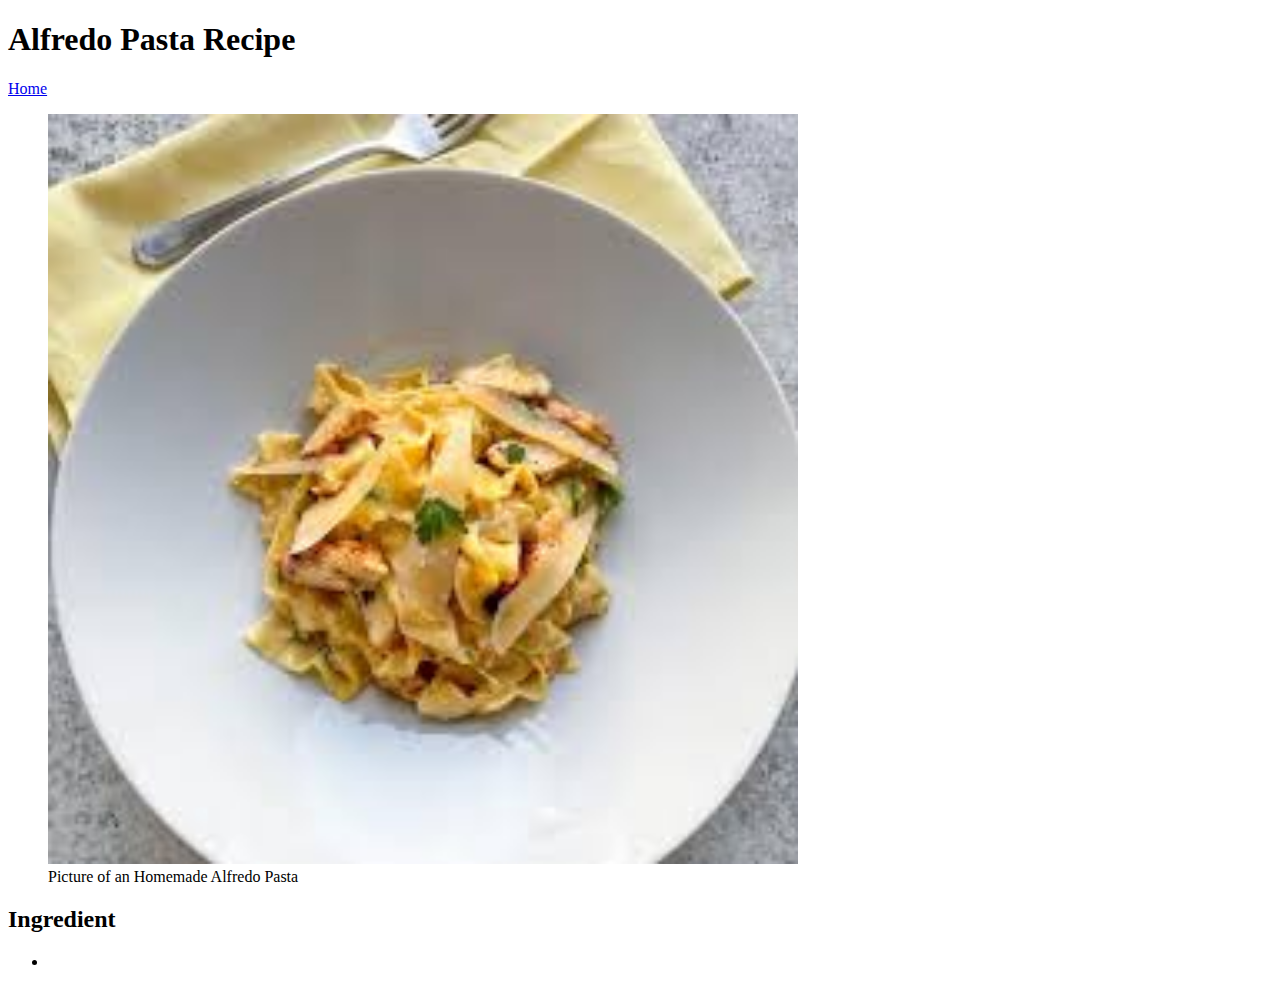
<file: recipes/alfredopasta.html>
<!DOCTYPE html>
<html lanf="en">
    <head>
        <meta charset="UTF-8">
        <title>Alfredo Pasta Recipe</title>
    </head>

    <body>
        <h1>Alfredo Pasta Recipe</h1>
        <a href="../index.html">Home</a>
        <figure>
        <img src="../images/Alfredo pasta.jpeg" alt="Picture of an Alfredo Pasta" Height="750" width="750">
        <figcaption>Picture of an Homemade Alfredo Pasta</figcaption>
        </figure>

        <h2><strong>Ingredient</strong></h2>
        <ul>
            <li></li>
        </ul>
    </body>
</html>
</file>
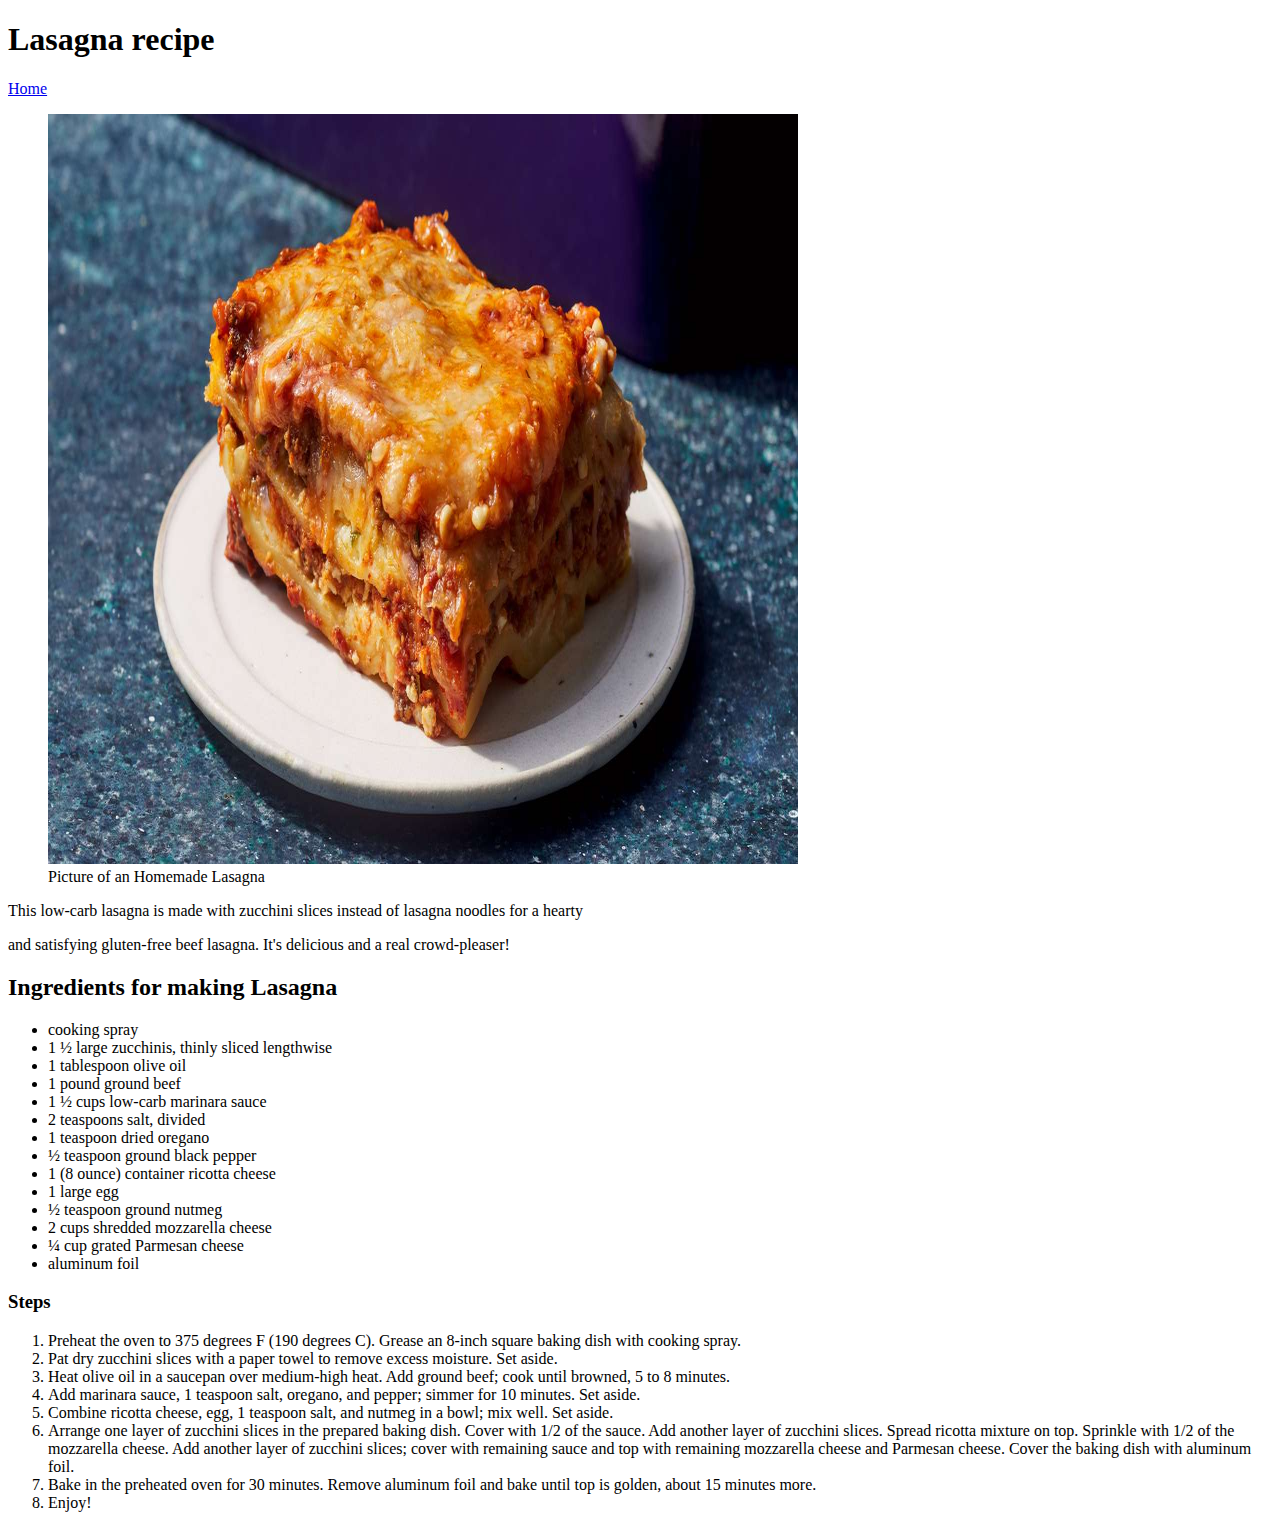
<file: recipes/lasagna.html>
<!DOCTYPE html>
<html lang="en">
    <head>
        <meta charset="UTF-8">
        <link="stylesheet" href="style.css">
    </head>

    <body>
        <div>
            <h1>Lasagna recipe</h1>
            <a href="../index.html">Home</a>
        </div>
        
        <div>
            <figure>
            <img src="../images/Lasagna.jpg" alt="Image of a Prepared Lasagna" Height="750" Width="750">
            <figcaption> Picture of an Homemade Lasagna</figcaption>
            </figure>
        </div>
        

        <P>This low-carb lasagna is made with zucchini slices instead of lasagna noodles for a hearty </P>
        <p>and satisfying gluten-free beef lasagna. It's delicious and a real crowd-pleaser!</p>

        <h2><strong>Ingredients for making Lasagna</strong></h2>
        <ul>
            <li>cooking spray</li>
            <li>1 ½ large zucchinis, thinly sliced lengthwise</li>
            <li>1 tablespoon olive oil</li>
            <li>1 pound ground beef</li>
            <li>1 ½ cups low-carb marinara sauce</li>
            <li>2 teaspoons salt, divided</li>
            <li>1 teaspoon dried oregano</li>
            <li>½ teaspoon ground black pepper</li>
            <li>1 (8 ounce) container ricotta cheese</li>
            <li>1 large egg</li>
            <li>½ teaspoon ground nutmeg</li>
            <li>2 cups shredded mozzarella cheese</li>
            <li>¼ cup grated Parmesan cheese</li>
            <li>aluminum foil</li>
        </ul>
        <h3><strong>Steps</strong></h3>
        <ol>
            <li> Preheat the oven to 375 degrees F (190 degrees C). Grease an 8-inch square baking dish with cooking spray. </li>
            <li> Pat dry zucchini slices with a paper towel to remove excess moisture. Set aside. </li>
            <li> Heat olive oil in a saucepan over medium-high heat. Add ground beef; cook until browned, 5 to 8 minutes. </li>
            <li> Add marinara sauce, 1 teaspoon salt, oregano, and pepper; simmer for 10 minutes. Set aside. </li>
            <li> Combine ricotta cheese, egg, 1 teaspoon salt, and nutmeg in a bowl; mix well. Set aside. </li>
            <li> Arrange one layer of zucchini slices in the prepared baking dish. Cover with 1/2 of the sauce. Add another layer of zucchini slices. Spread ricotta mixture on top. Sprinkle with 1/2 of the mozzarella cheese. Add another layer of zucchini slices; cover with remaining sauce and top with remaining mozzarella cheese and Parmesan cheese. Cover the baking dish with aluminum foil. </li>
            <li> Bake in the preheated oven for 30 minutes. Remove aluminum foil and bake until top is golden, about 15 minutes more. </li>
            <li> Enjoy! </li>
        </ol>
    </body>
</html>
</file>
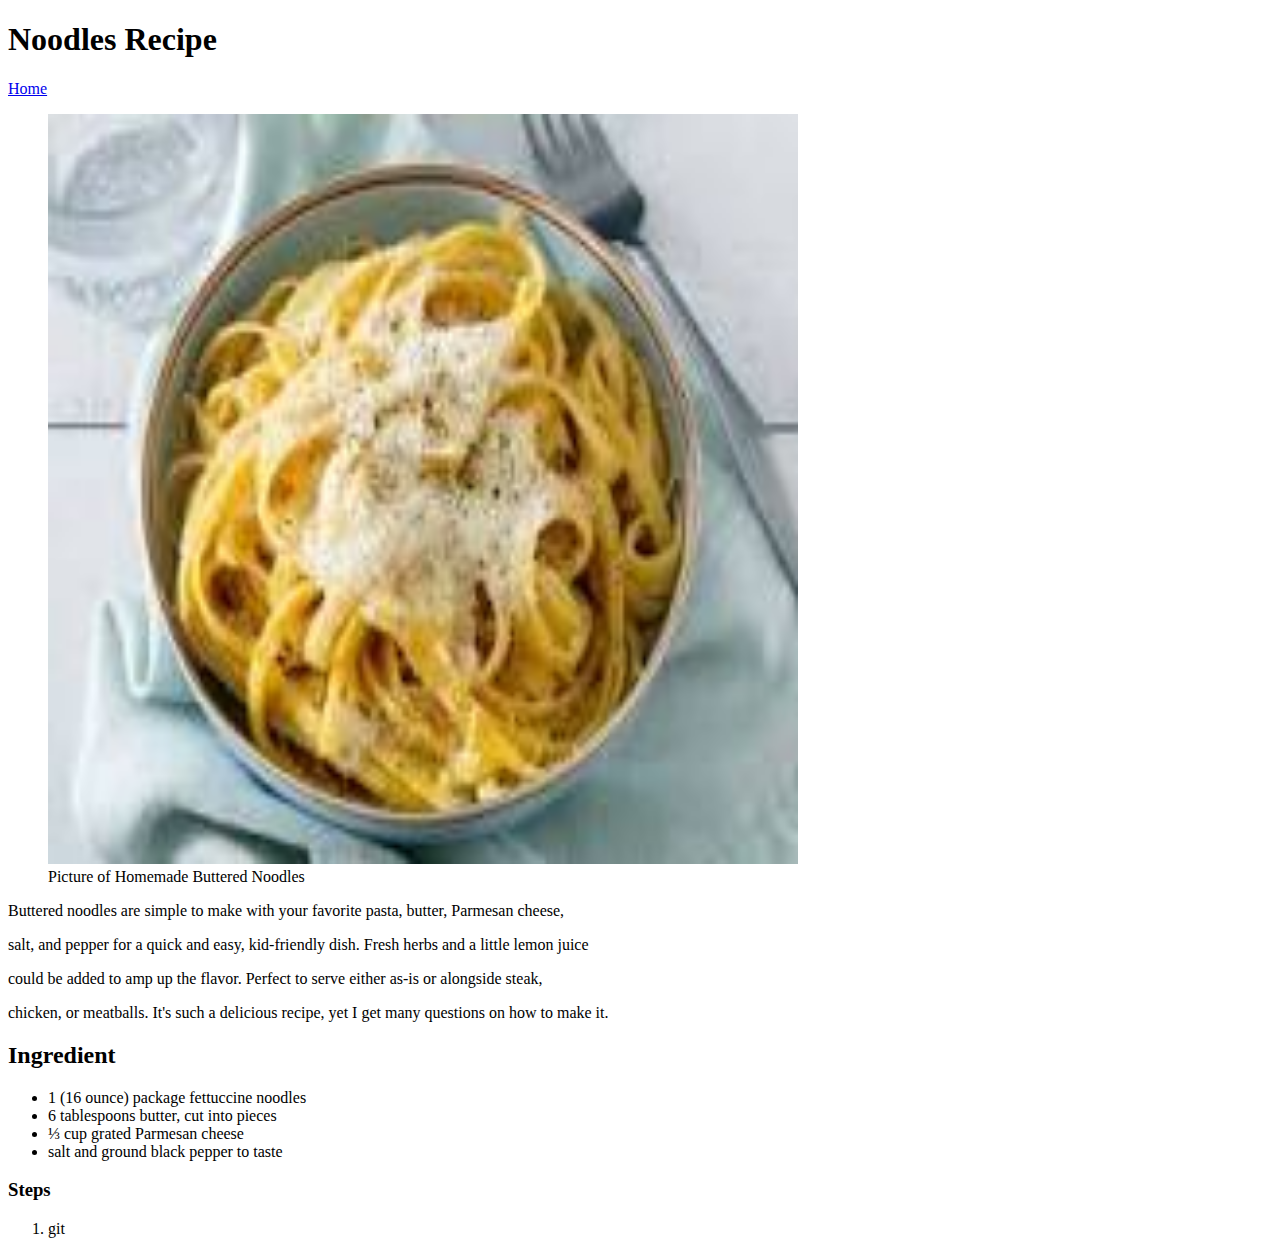
<file: recipes/noodles.html>
<!DOCTYPE html>
<html lang="en">
    <head>
        <meta charset="UTF-8">
    </head>
    
    <body>
        <h1>Noodles Recipe</h1>
        <a href="../index.html">Home</a>
        
        <figure>
        <img src="../images/Buttered Noodles.jpeg" alt="Picture of an Homemade Buttered Noodles" height="750" width="750">
        <figcaption>Picture of Homemade Buttered Noodles</figcaption>
        </figure>

        <p>Buttered noodles are simple to make with your favorite pasta, butter, Parmesan cheese,</p>
        <p>salt, and pepper for a quick and easy, kid-friendly dish. Fresh herbs and a little lemon juice</p>
        <p>could be added to amp up the flavor. Perfect to serve either as-is or alongside steak,</p>
        <p>chicken, or meatballs. It's such a delicious recipe, yet I get many questions on how to make it.</p>

        <h2><strong>Ingredient</strong></h2>

        <ul>
            <li>1 (16 ounce) package fettuccine noodles</li>
            <li>6 tablespoons butter, cut into pieces</li>
            <li>⅓ cup grated Parmesan cheese</li>
            <li>salt and ground black pepper to taste</li>
        </ul>
        
        <h3><strong>Steps</strong></h3>

        <ol>
            <li>git</li>
        </ol>
    </body>
</html>
</file>
